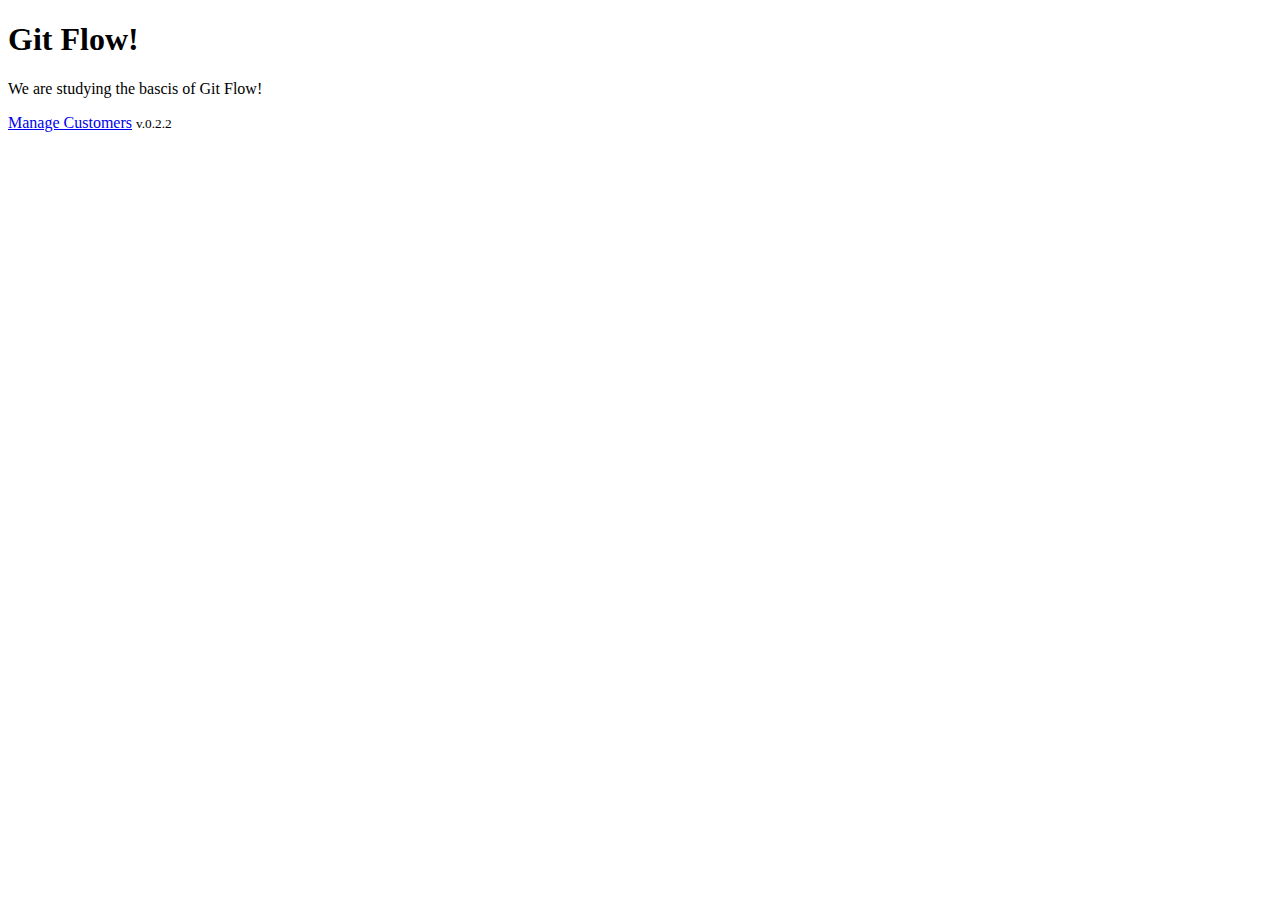
<file: index.html>
<!DOCTYPE html>
<html lang="en">
<head>
    <meta charset="UTF-8">
    <meta name="description" content="Git Flow by DEP Students">
    <meta name="viewport" content="width=device-width, initial-scale=1.0">
    <title>Git Flow</title>
</head>
<body>
    <h1>Git Flow!</h1>
    <p>
        We are studying the bascis of Git Flow!
    </p>
    <a href="manage-customers.html">Manage Customers</a>
    <small>v.0.2.2</small>
</body>
</html>
</file>
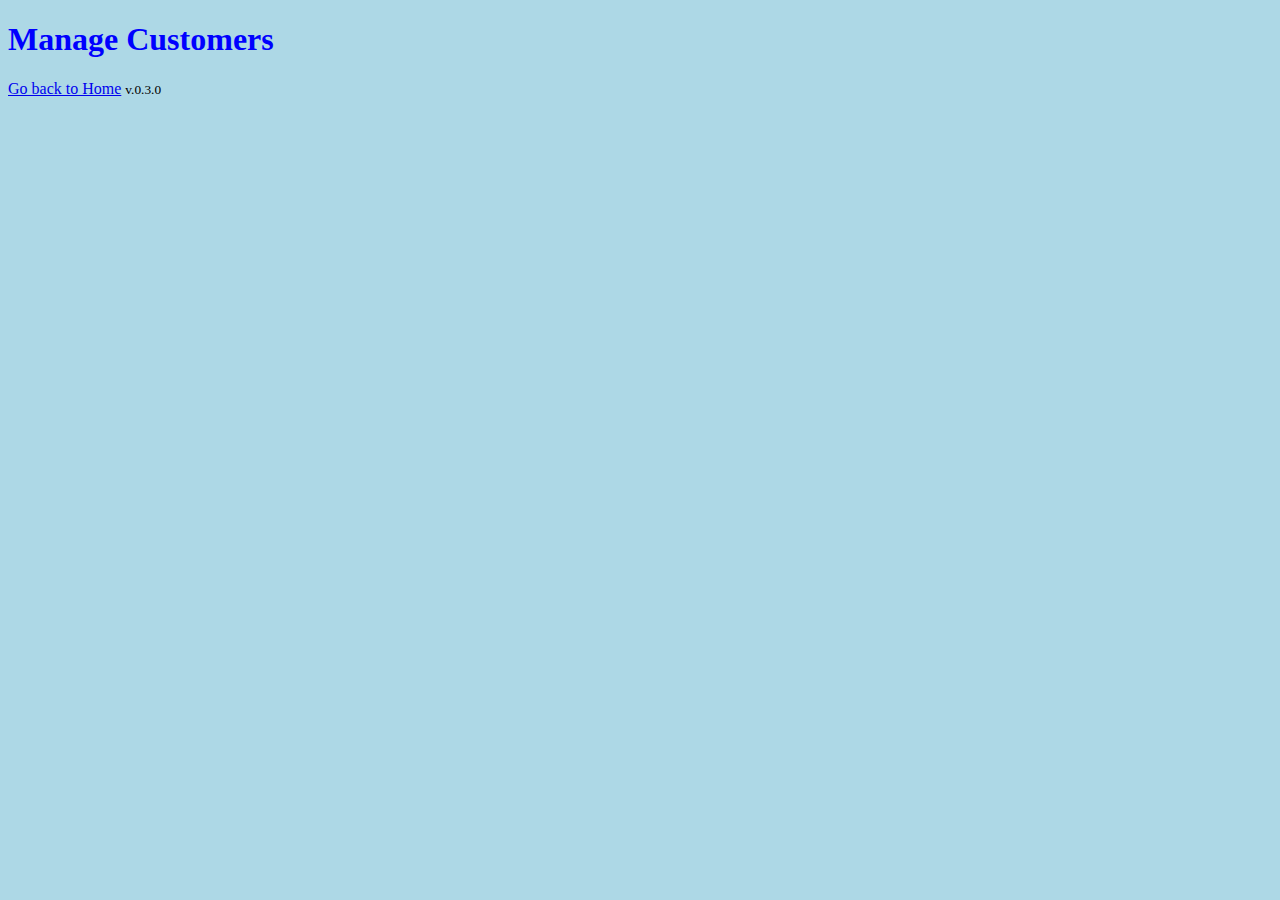
<file: manage-customers.html>
<!DOCTYPE html>
<html lang="en">
<head>
    <meta charset="UTF-8">
    <meta name="viewport" content="width=device-width, initial-scale=1.0">
    <title>Manage Customers</title>
    <link rel="stylesheet" href="css/manage-customers.css">
    <script defer src="js/manage-customers.js"></script>
</head>
<body>
    <h1>Manage Customers</h1>
    <a href="index.html">Go back to Home</a>
    <small>v.0.3.0</small>
</body>
</html>
</file>
<file: css/manage-customers.css>
*{
    box-sizing: border-box;
}

body{
    background-color: lightblue;
}
</file>
